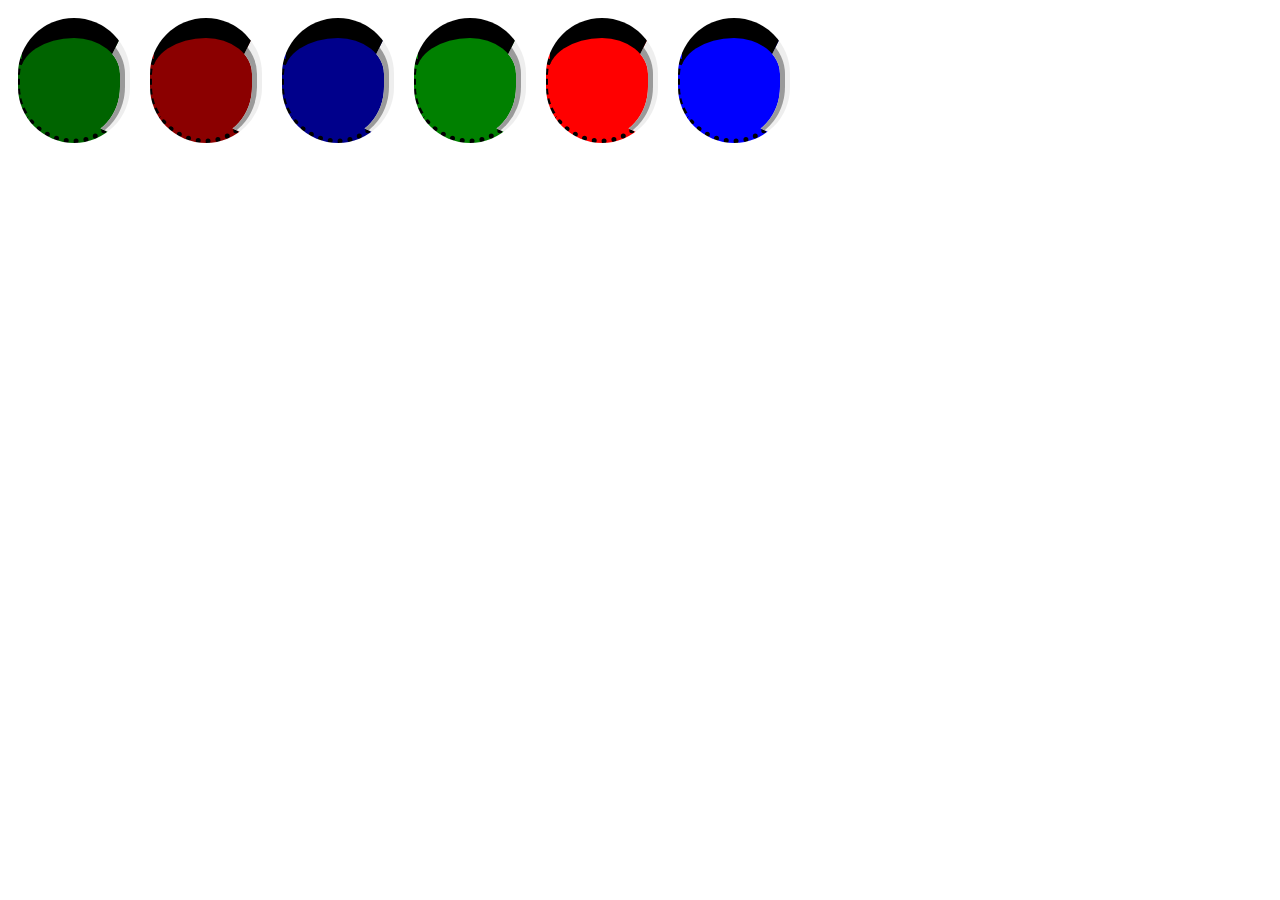
<file: botones.html>
<!doctype html>
<html>
    <head>
        <title>Colores</title>
        <meta charset="utf-8">
		<link rel="stylesheet" href="style/stile.css" media="all"/>
    </head>
    <body>
        <div class="cuadrado" id="uno">

        </div>
        <div class="cuadrado" id="dos">

        </div>
        <div class="cuadrado" id="tres">

        </div>
        <div class="cuadrado" id="cuatro">

        </div>
        <div class="cuadrado" id="cinco">

        </div>
        <div class="cuadrado" id="seis">

        </div>
    </body>
</html>
</file>
<file: style/stile.css>
#uno
{
    background-color: darkgreen;
}
#dos
{
    background-color: darkred;/*color de fondo*/
}
#tres
{
    background-color: darkblue;
}
#cuatro
{
    background-color: green;
}
#cinco
{
    background-color: red;
}
#seis
{
    background-color: blue;
}
.cuadrado
{
    border: 10px;/*tamaño de los bordes en general*/
    border-style: solid groove dotted  dashed;/*estilos de los bordes*/
    border-width: 20px 10px 5px 2px;/*tamaño de los bordes en especifico seguir manecillas del reloj*/
    border-radius: 100px;/*famosos bordes redondos*/
    position: relative;
    width: 100px;/*ancho de los elementos*/
    height: 100px;/*alto de los elementos*/
    margin: 10px;/*separacion de los elementos*/
    float:left;
}
.cuadrado:hover /*hover es la pseudoclase de cuando pasas el raton encima*/
{
    border-color: gray;
}
a{
    text-decoration:none;
}
a:hover{
    if('g'||'g')
}
</file>
